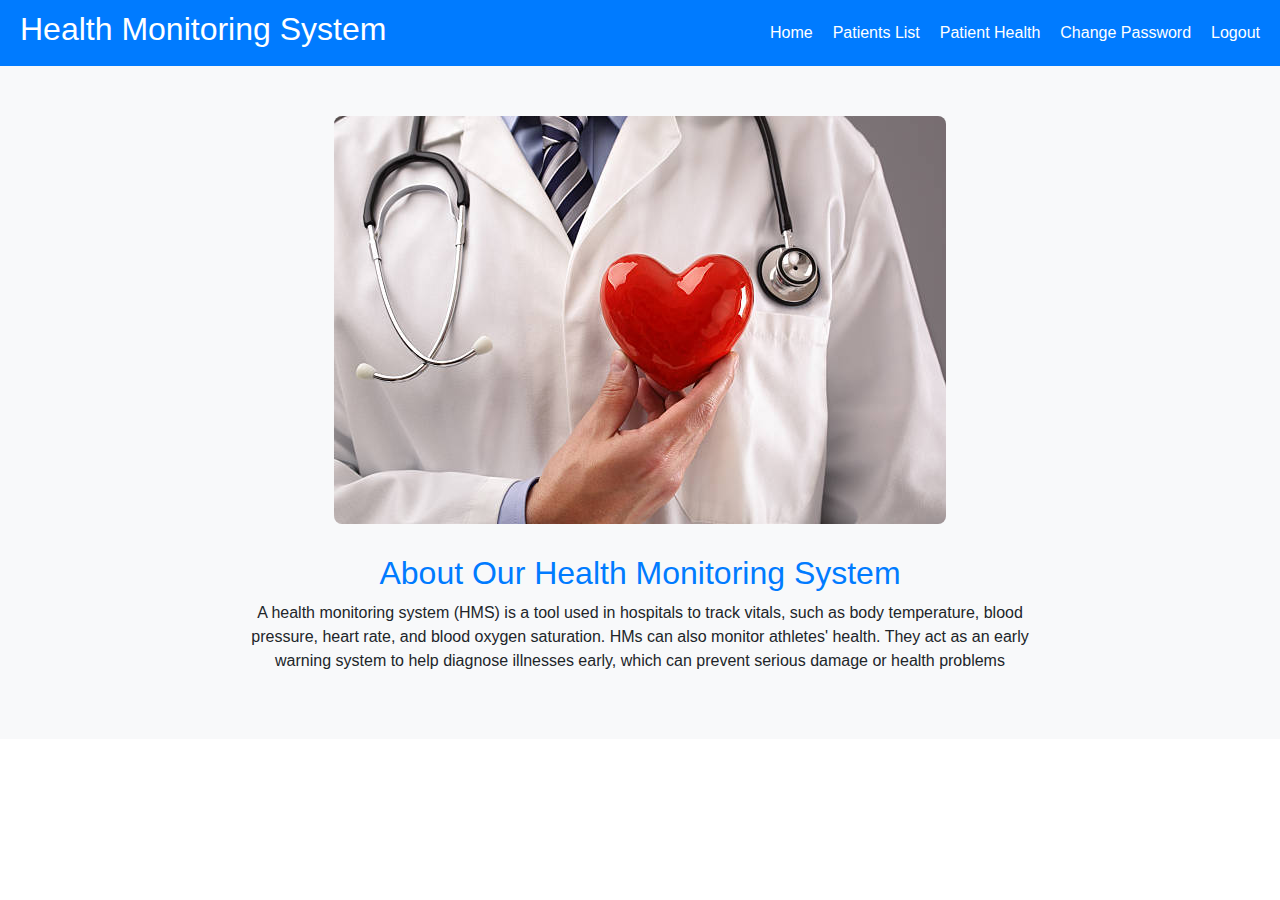
<file: HMS/dkbord.html>
<!DOCTYPE html>
<html lang="en">
<head>
    <meta charset="UTF-8">
    <meta name="viewport" content="width=device-width, initial-scale=1.0">
    <title>Admin HMS Dashboard</title>
    <link href="https://stackpath.bootstrapcdn.com/bootstrap/4.5.2/css/bootstrap.min.css" rel="stylesheet">
    <style>
        /* Header styling */
        header {
            background-color: #007bff; /* Header background color */
            color: white; /* Text color */
            padding: 10px 20px;
            display: flex;
            justify-content: space-between;
            align-items: center;
        }

        /* Header right content */
        .header-right {
            display: flex;
            align-items: center;
        }

        /* Header link styling */
        .header-link {
            color: white;
            text-decoration: none;
            margin-left: 20px;
        }

        .header-link:hover {
            text-decoration: underline;
        }

        /* About Section styling */
        .about-section {
            padding: 50px 0;
            background-color: #f8f9fa; /* Light gray background color */
            text-align: center;
        }

        .about-image img {
            max-width: 100%; /* Set maximum width to 100% */
            height: auto;
            border-radius: 8px;
        }

        .about-description {
            max-width: 800px; /* Max width for the description */
            margin: 0 auto; /* Center align the description */
            margin-top: 30px;
        }

        .about-description h2 {
            color: #007bff; /* Blue heading color */
        }

        /* Popup Form styling */
        #popupContainer {
            display: none;
            position: fixed;
            top: 50%;
            left: 50%;
            transform: translate(-50%, -50%);
            background-color: rgba(0, 0, 0, 0.5); /* Semi-transparent black background */
            padding: 20px;
            border-radius: 10px;
            z-index: 999;
            text-align: center;
        }

        .close-btn {
            position: absolute;
            top: 10px;
            right: 15px;
            color: white;
            cursor: pointer;
        }
		 .header-left img {
            width: 50px;
            height: auto;
            margin-right: 10px;
        }
	
    </style>
</head>
<body>
    <header>
		<div class="header-left">
            
            <h2>Health Monitoring System</h2>
        </div>
        <div class="header-right">
		   <a href="dkbord.html" class="header-link">Home</a>
            <a href="patient_list.html" class="header-link">Patients List</a>
			<a href="health_information.html" class="header-link">Patient Health</a>
            <a href="#" class="header-link" onclick="openPopup()">Change Password</a>
            <a href="index.html" class="header-link">Logout</a>
        </div>
    </header>

    <!-- About Section -->
    <section class="about-section">
        <div class="container">
            <div class="about-image">
                <img src="about.jpg" alt="About Image">
            </div>
            <div class="about-description">
                <h2>About Our Health Monitoring System</h2>
                <p>A health monitoring system (HMS) is a tool used in hospitals to track vitals, such as body temperature, blood pressure, heart rate, and blood oxygen saturation. HMs can also monitor athletes' health. They act as an early warning system to help diagnose illnesses early, which can prevent serious damage or health problems</p></div>
        </div>
    </section>

    <!-- Popup Form -->
    <div id="popupContainer">
        <div class="popup-form">
            <span class="close-btn" onclick="closePopup()">&times;</span>
            <h3>Change Password</h3>
            <form>
                <div class="form-group">
                    <input type="password" class="form-control" placeholder="Enter New Password" required>
                </div>
                <button type="submit" class="btn btn-primary">Submit</button>
            </form>
        </div>
    </div>

    <script>
        function openPopup() {
            document.getElementById('popupContainer').style.display = 'block';
        }

        function closePopup() {
            document.getElementById('popupContainer').style.display = 'none';
        }
    </script>

    <script src="https://code.jquery.com/jquery-3.5.1.slim.min.js"></script>
    <script src="https://stackpath.bootstrapcdn.com/bootstrap/4.5.2/js/bootstrap.min.js"></script>
</body>
</html>
</file>
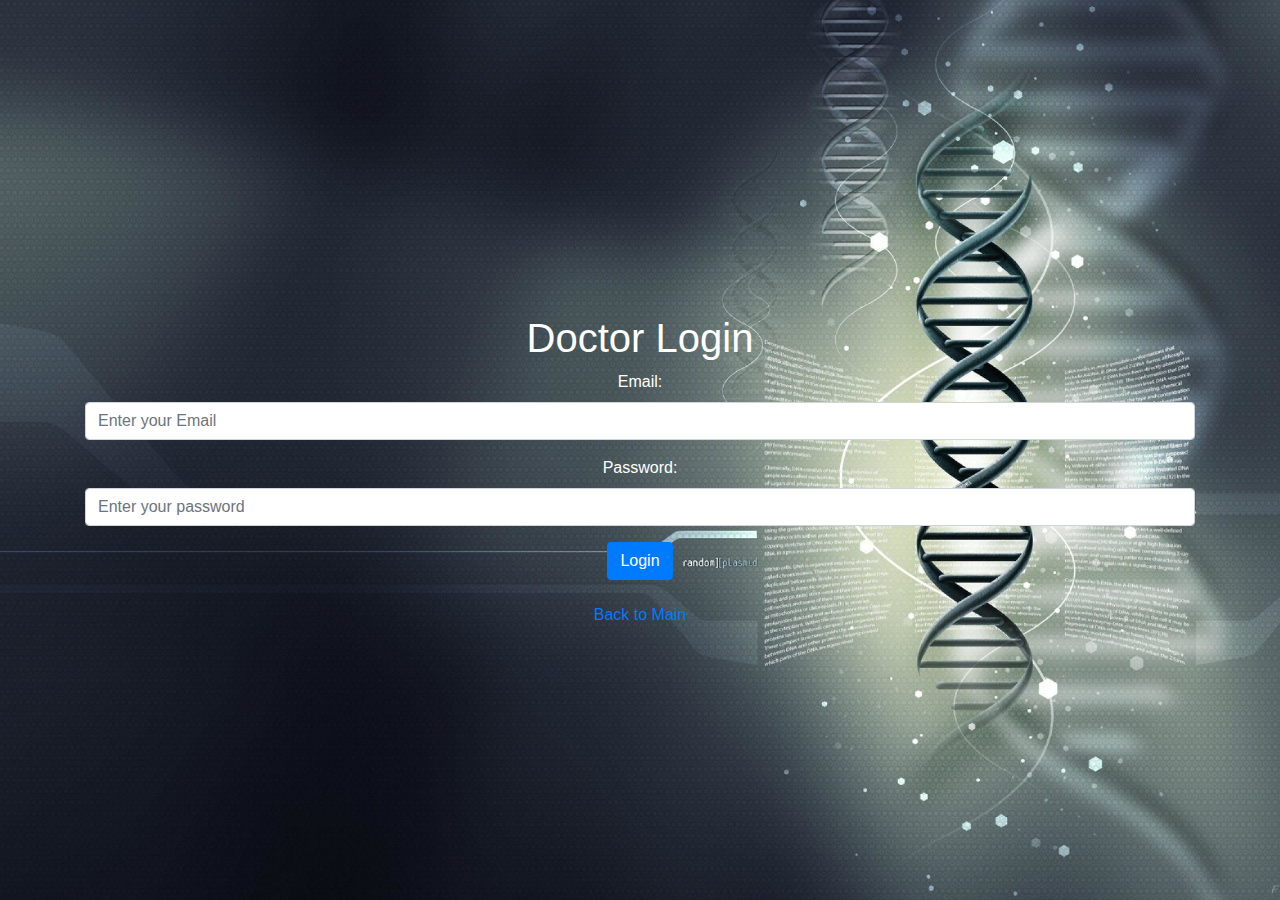
<file: HMS/doctor-login.html>
<!DOCTYPE html>
<html lang="en">
<head>
    <meta charset="UTF-8">
    <meta name="viewport" content="width=device-width, initial-scale=1.0">
    <title>Doctor Login</title>
    <link href="https://stackpath.bootstrapcdn.com/bootstrap/4.5.2/css/bootstrap.min.css" rel="stylesheet">
</head>
<body>
<style>
body {
            background-image: url('background.jpg'); /* Background image URL */
            background-size: cover;
            background-position: center;
            height: 100vh;
            display: flex;
            justify-content: center;
            align-items: center;
            flex-direction: column;
            color: white;
            text-align: center;
        }
</style>
    <div class="container mt-5">
        <h1>Doctor Login</h1>
        <form action="dkbord.html" method="post">
            <div class="form-group">
                <label for="doctorUsername">Email:</label>
                <input type="text" class="form-control" id="doctorUsername" placeholder="Enter your Email">
            </div>
            <div class="form-group">
                <label for="doctorPassword">Password:</label>
                <input type="password" class="form-control" id="doctorPassword" placeholder="Enter your password">
            </div>
            <button type="submit" class="btn btn-primary">Login</button>
        </form>
        <a href="index.html" class="btn btn-link mt-3">Back to Main</a>
    </div>
    <script src="https://code.jquery.com/jquery-3.5.1.slim.min.js"></script>
    <script src="js/script.js"></script>
</body>
</html>
</file>
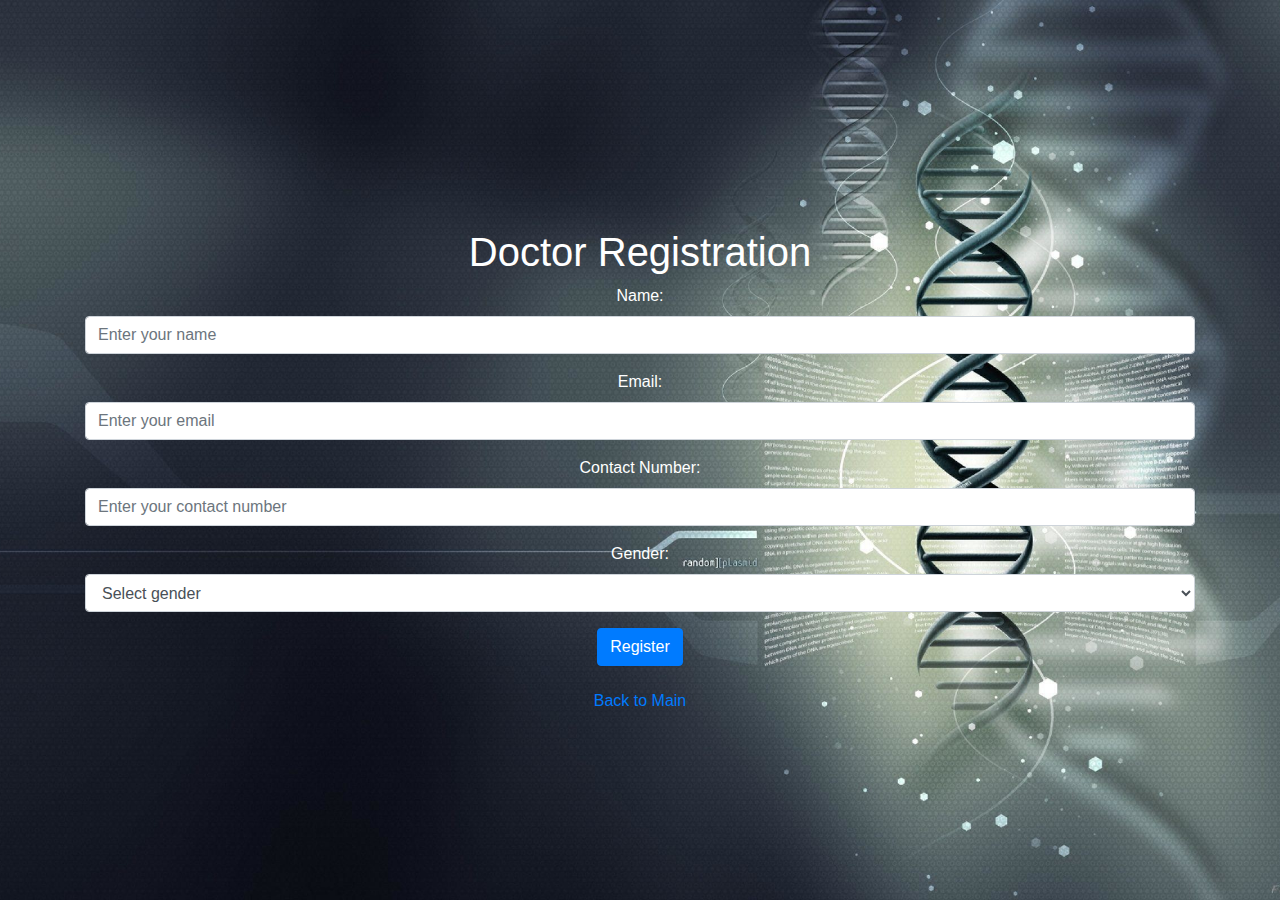
<file: HMS/doctor-registration.html>
<!DOCTYPE html>
<html lang="en">
<head>
    <meta charset="UTF-8">
    <meta name="viewport" content="width=device-width, initial-scale=1.0">
    <title>Doctor Registration</title>
    <link href="https://stackpath.bootstrapcdn.com/bootstrap/4.5.2/css/bootstrap.min.css" rel="stylesheet">
</head>
<style>
body {
            background-image: url('background.jpg'); /* Background image URL */
            background-size: cover;
            background-position: center;
            height: 100vh;
            display: flex;
            justify-content: center;
            align-items: center;
            flex-direction: column;
            color: white;
            text-align: center;
        }
</style>
<body>
    <div class="container mt-5">
        <h1>Doctor Registration</h1>
        <form id="doctorRegistrationForm">
            <div class="form-group">
                <label for="doctorName">Name:</label>
                <input type="text" class="form-control" id="doctorName" placeholder="Enter your name">
            </div>
            <div class="form-group">
                <label for="doctorEmail">Email:</label>
                <input type="email" class="form-control" id="doctorEmail" placeholder="Enter your email">
            </div>
            <div class="form-group">
                <label for="doctorPhone">Contact Number:</label>
                <input type="text" class="form-control" id="doctorPhone" placeholder="Enter your contact number">
            </div>
            <div class="form-group">
                <label for="doctorGender">Gender:</label>
                <select class="form-control" id="doctorGender">
                    <option value="">Select gender</option>
                    <option value="Male">Male</option>
                    <option value="Female">Female</option>
                    <option value="Other">Other</option>
                </select>
            </div>
            <button type="submit" class="btn btn-primary">Register</button>
        </form>
        <a href="index.html" class="btn btn-link mt-3">Back to Main</a>
    </div>
    <script src="https://code.jquery.com/jquery-3.5.1.slim.min.js"></script>
    <script src="js/script.js"></script>
</body>
</html>
</file>
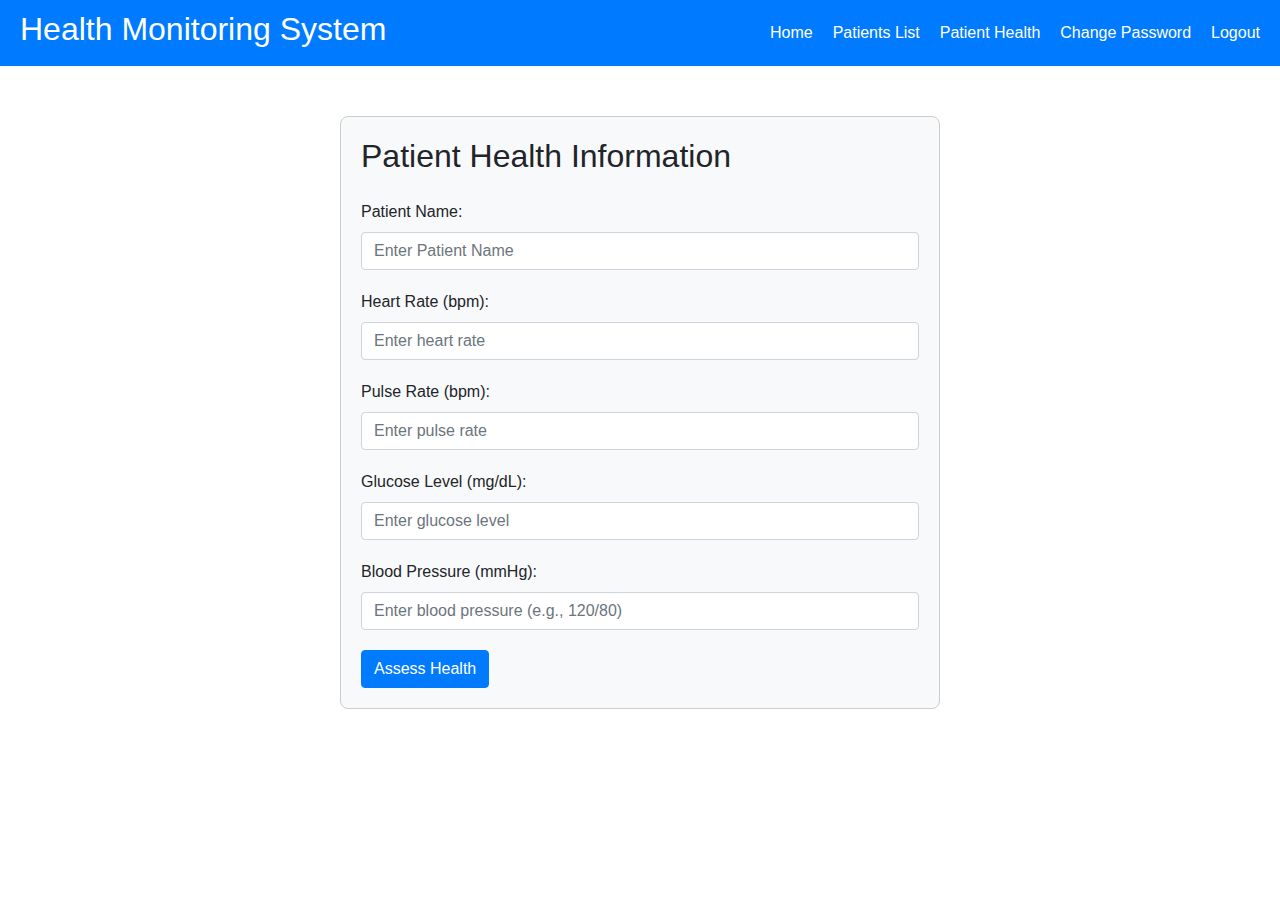
<file: HMS/health_information.html>
<!DOCTYPE html>
<html lang="en">
<head>
    <meta charset="UTF-8">
    <meta name="viewport" content="width=device-width, initial-scale=1.0">
    <title>Patient Health Information</title>
    <link href="https://stackpath.bootstrapcdn.com/bootstrap/4.5.2/css/bootstrap.min.css" rel="stylesheet">
    <style>
	/* Header styling */
        header {
            background-color: #007bff; /* Header background color */
            color: white; /* Text color */
            padding: 10px 20px;
            display: flex;
            justify-content: space-between;
            align-items: center;
        }

        /* Header right content */
        .header-right {
            display: flex;
            align-items: center;
        }

        /* Header link styling */
        .header-link {
            color: white;
            text-decoration: none;
            margin-left: 20px;
        }

        .header-link:hover {
            text-decoration: underline;
        }

        /* Styling for health information container */
        .health-info-container {
            max-width: 600px;
            margin: 50px auto;
            padding: 20px;
            border: 1px solid #ccc;
            border-radius: 8px;
            background-color: #f8f9fa; /* Light gray background color */
        }

        /* Styling for form inputs */
        .form-group {
            margin-bottom: 20px;
        }
		/* Popup Form styling */
        #popupContainer {
            display: none;
            position: fixed;
            top: 50%;
            left: 50%;
            transform: translate(-50%, -50%);
            background-color: rgba(0, 0, 0, 0.5); /* Semi-transparent black background */
            padding: 20px;
            border-radius: 10px;
            z-index: 999;
            text-align: center;
        }

        .close-btn {
            position: absolute;
            top: 10px;
            right: 15px;
            color: white;
            cursor: pointer;
        }
    </style>
</head>
<body>
<header>
		<div class="header-left">
            
            <h2>Health Monitoring System</h2>
        </div>
        <div class="header-right">
		   <a href="dkbord.html" class="header-link">Home</a>
            <a href="patient_list.html" class="header-link">Patients List</a>
            <a href="health_information.html" class="header-link">Patient Health</a>
            <a href="#" class="header-link" onclick="openPopup()">Change Password</a>
            <a href="index.html" class="header-link">Logout</a>
        </div>
    </header>

    <div class="container">
        <div class="health-info-container">
            <h2 class="mb-4">Patient Health Information</h2>
            <form id="healthInfoForm">
                <div class="form-group">
                    <label for="heartRate">Patient Name:</label>
                    <input type="text" class="form-control" id="heartRate" name="heartRate" placeholder="Enter Patient Name" required>
                </div>
				<div class="form-group">
                    <label for="heartRate">Heart Rate (bpm):</label>
                    <input type="number" class="form-control" id="heartRate" name="heartRate" placeholder="Enter heart rate" required>
                </div>
                <div class="form-group">
                    <label for="pulseRate">Pulse Rate (bpm):</label>
                    <input type="number" class="form-control" id="pulseRate" name="pulseRate" placeholder="Enter pulse rate" required>
                </div>
                <div class="form-group">
                    <label for="glucoseLevel">Glucose Level (mg/dL):</label>
                    <input type="number" class="form-control" id="glucoseLevel" name="glucoseLevel" placeholder="Enter glucose level" required>
                </div>
                <div class="form-group">
                    <label for="bloodPressure">Blood Pressure (mmHg):</label>
                    <input type="text" class="form-control" id="bloodPressure" name="bloodPressure" placeholder="Enter blood pressure (e.g., 120/80)" required>
                </div>
                <button type="button" class="btn btn-primary" onclick="assessHealth()">Assess Health</button>
            </form>

            <!-- Health assessment result display -->
            <div id="healthResult" style="display: none; margin-top: 20px;"></div>
        </div>
    </div>
<!-- Popup Form -->
    <div id="popupContainer">
        <div class="popup-form">
            <span class="close-btn" onclick="closePopup()">&times;</span>
            <h3>Change Password</h3>
            <form>
                <div class="form-group">
                    <input type="password" class="form-control" placeholder="Enter New Password" required>
                </div>
                <button type="submit" class="btn btn-primary">Submit</button>
            </form>
        </div>
    </div>

    <script>
        function openPopup() {
            document.getElementById('popupContainer').style.display = 'block';
        }

        function closePopup() {
            document.getElementById('popupContainer').style.display = 'none';
        }
    </script>

    <script>
        function assessHealth() {
            const heartRate = parseFloat(document.getElementById('heartRate').value);
            const pulseRate = parseFloat(document.getElementById('pulseRate').value);
            const glucoseLevel = parseFloat(document.getElementById('glucoseLevel').value);
            const bloodPressure = document.getElementById('bloodPressure').value;

            // Basic health assessment logic (customize as needed)
            let healthMessage = '';

            if (heartRate >= 60 && heartRate <= 100 && pulseRate >= 60 && pulseRate <= 100 && glucoseLevel >= 70 && glucoseLevel <= 140) {
                healthMessage = 'Heart rate, pulse rate, and glucose level are within normal range.';
            } else {
                healthMessage = 'One or more health parameters are outside normal range. Please consult a healthcare professional.';
            }

            // Additional logic for blood pressure assessment (example)
            const bpValues = bloodPressure.split('/');
            const systolic = parseInt(bpValues[0]);
            const diastolic = parseInt(bpValues[1]);

            if (systolic >= 90 && systolic <= 120 && diastolic >= 60 && diastolic <= 80) {
                healthMessage += ' Blood pressure is within normal range.';
            } else {
                healthMessage += ' Blood pressure is outside normal range. Please consult a healthcare professional.';
            }

            // Display health assessment result
            document.getElementById('healthResult').innerHTML = `<p>${healthMessage}</p>`;
            document.getElementById('healthResult').style.display = 'block';
        }
    </script>

    <script src="https://code.jquery.com/jquery-3.5.1.slim.min.js"></script>
    <script src="https://stackpath.bootstrapcdn.com/bootstrap/4.5.2/js/bootstrap.min.js"></script>
</body>
</html>
</file>
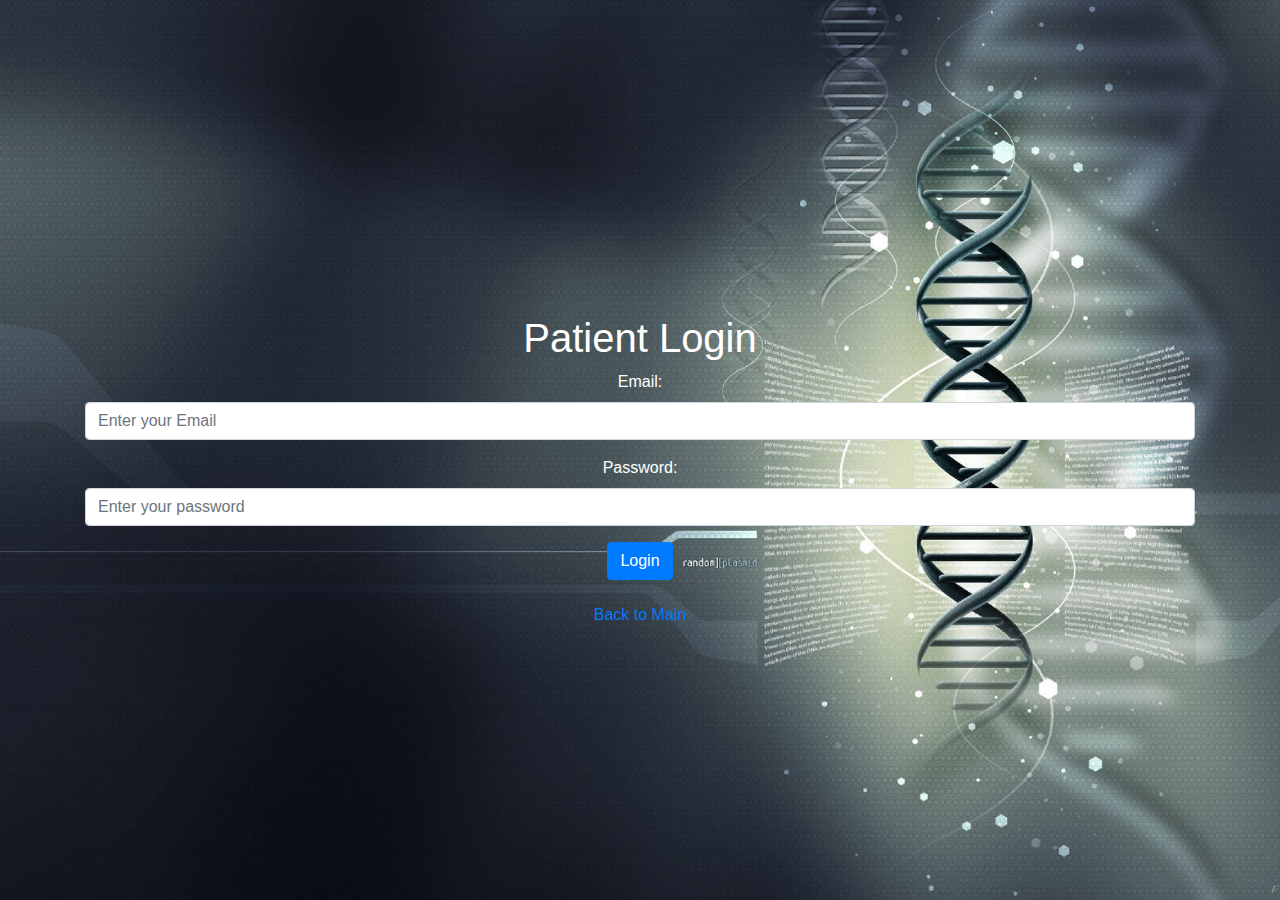
<file: HMS/patient-login.html>
<!DOCTYPE html>
<html lang="en">
<head>
    <meta charset="UTF-8">
    <meta name="viewport" content="width=device-width, initial-scale=1.0">
    <title>Patient Login</title>
    <link href="https://stackpath.bootstrapcdn.com/bootstrap/4.5.2/css/bootstrap.min.css" rel="stylesheet">
</head>
<style>
body {
            background-image: url('background.jpg'); /* Background image URL */
            background-size: cover;
            background-position: center;
            height: 100vh;
            display: flex;
            justify-content: center;
            align-items: center;
            flex-direction: column;
            color: white;
            text-align: center;
        }
</style>
<body>
    <div class="container mt-5">
        <h1>Patient Login</h1>
        <form action="patient_information.html" method="post">
            <div class="form-group">
                <label for="patientUsername">Email:</label>
                <input type="text" class="form-control" id="patientUsername" placeholder="Enter your Email">
            </div>
            <div class="form-group">
                <label for="patientPassword">Password:</label>
                <input type="password" class="form-control" id="patientPassword" placeholder="Enter your password">
            </div>
            <button type="submit" class="btn btn-primary">Login</button>
        </form>
        <a href="index.html" class="btn btn-link mt-3">Back to Main</a>
    </div>
    <script src="https://code.jquery.com/jquery-3.5.1.slim.min.js"></script>
    <script src="js/script.js"></script>
</body>
</html>
</file>
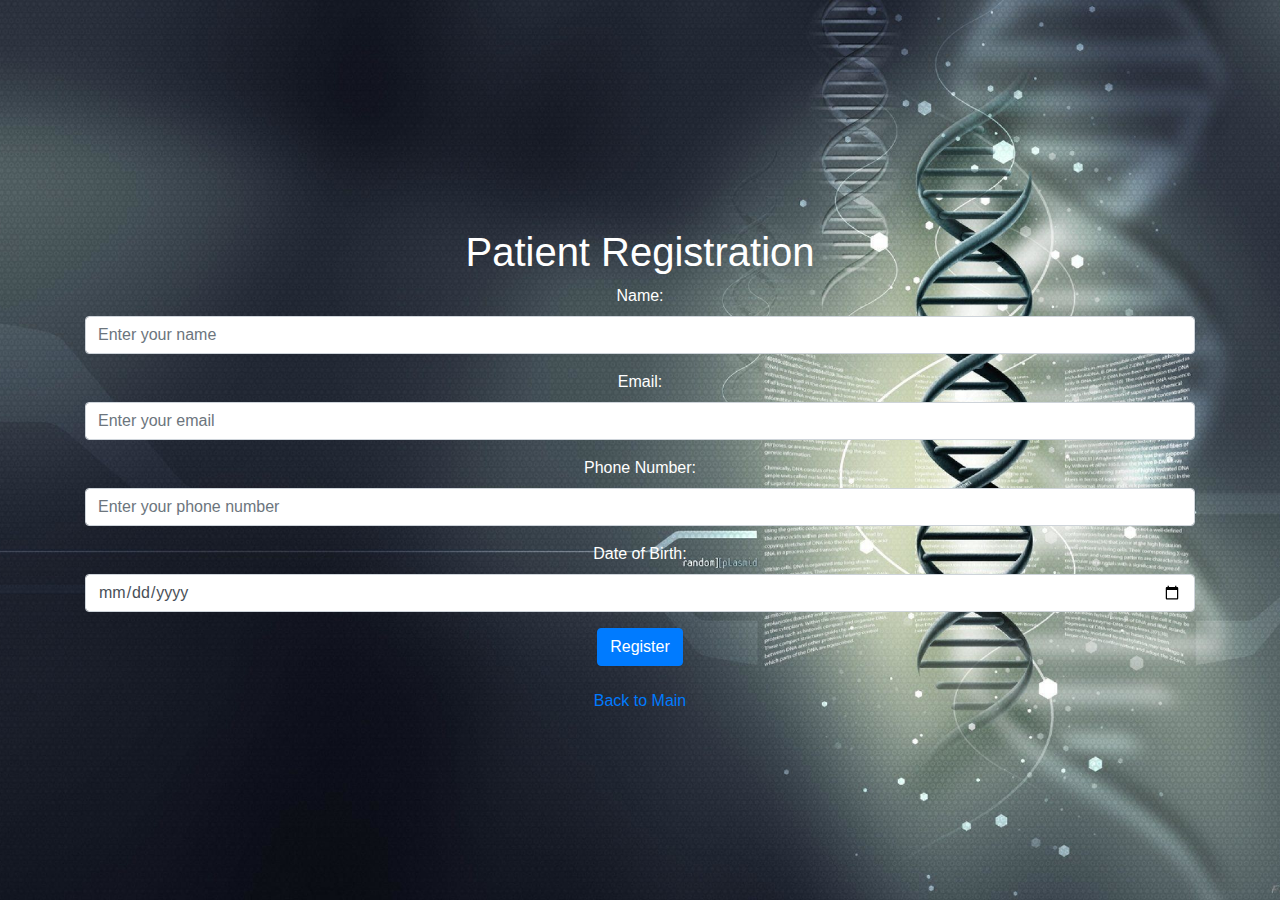
<file: HMS/patient-registration.html>
<!DOCTYPE html>
<html lang="en">
<head>
    <meta charset="UTF-8">
    <meta name="viewport" content="width=device-width, initial-scale=1.0">
    <title>Patient Registration</title>
    <link href="https://stackpath.bootstrapcdn.com/bootstrap/4.5.2/css/bootstrap.min.css" rel="stylesheet">
</head>
<style>
 body {
            background-image: url('background.jpg'); /* Background image URL */
            background-size: cover;
            background-position: center;
            height: 100vh;
            display: flex;
            justify-content: center;
            align-items: center;
            flex-direction: column;
            color: white;
            text-align: center;
        }
</style>
<body>
    <div class="container mt-5">
        <h1>Patient Registration</h1>
        <form id="patientRegistrationForm">
            <div class="form-group">
                <label for="patientName">Name:</label>
                <input type="text" class="form-control" id="patientName" placeholder="Enter your name">
            </div>
            <div class="form-group">
                <label for="patientEmail">Email:</label>
                <input type="email" class="form-control" id="patientEmail" placeholder="Enter your email">
            </div>
            <div class="form-group">
                <label for="patientPhone">Phone Number:</label>
                <input type="text" class="form-control" id="patientPhone" placeholder="Enter your phone number">
            </div>
            <div class="form-group">
                <label for="patientDOB">Date of Birth:</label>
                <input type="date" class="form-control" id="patientDOB">
            </div>
            <button type="submit" class="btn btn-primary">Register</button>
        </form>
        <a href="index.html" class="btn btn-link mt-3">Back to Main</a>
    </div>
    <script src="https://code.jquery.com/jquery-3.5.1.slim.min.js"></script>
    <script src="js/script.js"></script>
</body>
</html>
</file>
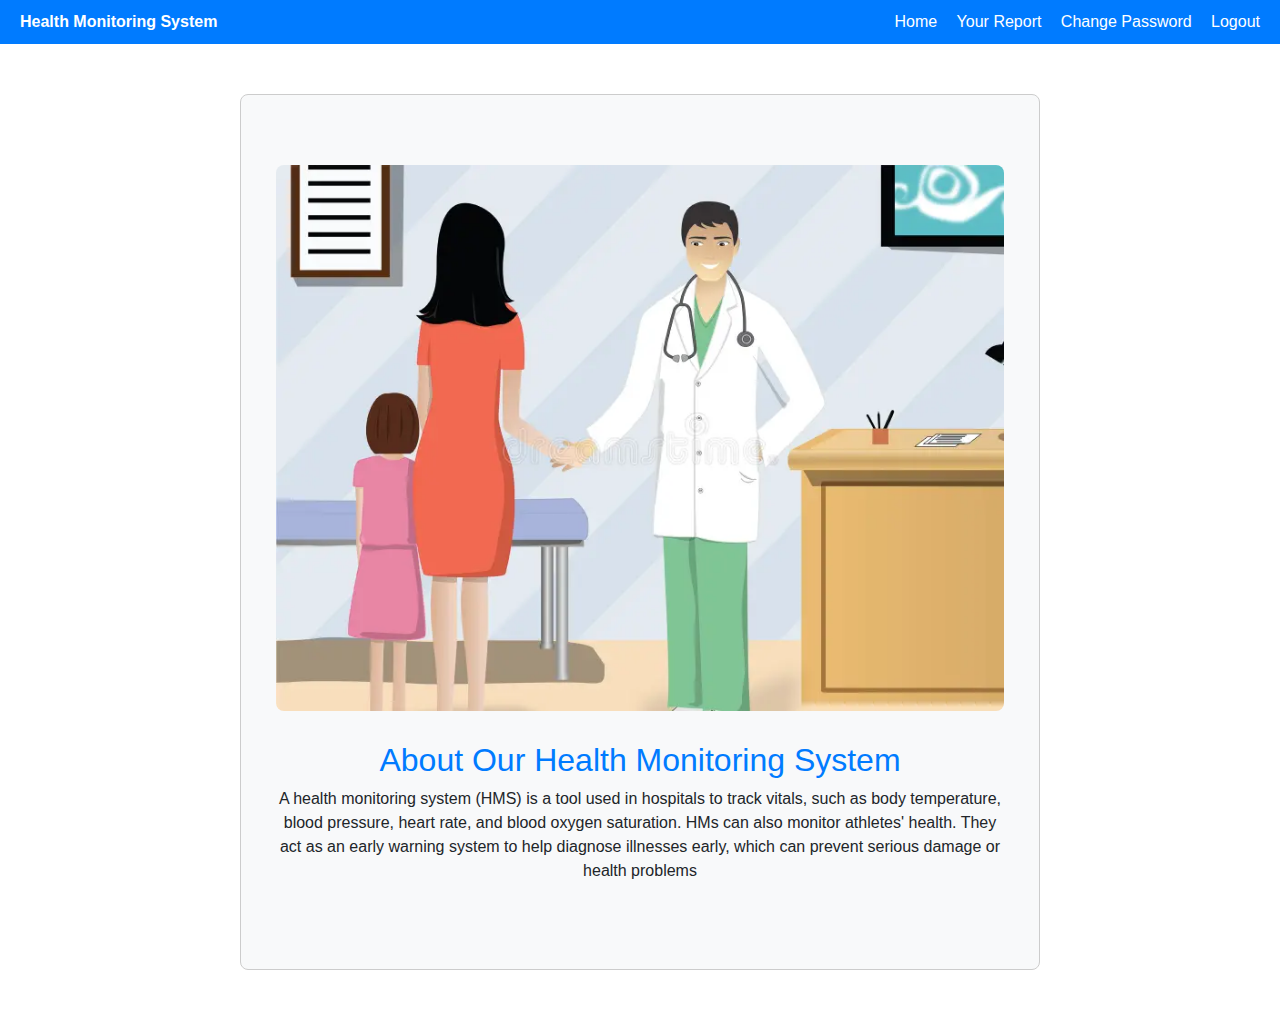
<file: HMS/patient_information.html>
<!DOCTYPE html>
<html lang="en">
<head>
    <meta charset="UTF-8">
    <meta name="viewport" content="width=device-width, initial-scale=1.0">
    <title>Patient Information</title>
    <link href="https://stackpath.bootstrapcdn.com/bootstrap/4.5.2/css/bootstrap.min.css" rel="stylesheet">
    <style>
        /* Styling for header */
        .header {
            display: flex;
            justify-content: space-between;
            align-items: center;
            padding: 10px 20px;
            background-color: #007bff; /* Blue header background color */
            color: #fff; /* White text color */
        }

        /* Styling for navigation links */
        .header-links a {
            color: #fff;
            text-decoration: none;
            margin-left: 15px;
        }

        /* Styling for patient information container */
        .patient-info-container {
            display: none; /* Hide patient info container by default */
            max-width: 800px;
            margin: 50px auto;
            padding: 20px;
            border: 1px solid #ccc;
            border-radius: 8px;
            background-color: #f8f9fa; /* Light gray background color */
        }

        /* Styling for information items */
        .info-item {
            margin-bottom: 10px;
        }

        /* Styling for hello container */
        .hello-container {
            display: block; /* Hide hello container by default */
            max-width: 800px;
            margin: 50px auto;
            padding: 20px;
            border: 1px solid #ccc;
            border-radius: 8px;
            background-color: #f8f9fa; /* Light gray background color */
        }
		
        /* About Section styling */
        .about-section {
            padding: 50px 0;
            background-color: #f8f9fa; /* Light gray background color */
            text-align: center;
        }

        .about-image img {
            max-width: 100%; /* Set maximum width to 100% */
            height: auto;
            border-radius: 8px;
        }

        .about-description {
            max-width: 800px; /* Max width for the description */
            margin: 0 auto; /* Center align the description */
            margin-top: 30px;
        }

        .about-description h2 {
            color: #007bff; /* Blue heading color */
        }
    </style>
</head>
<body>
    <!-- Header with navigation links -->
    <div class="header">
        <div>
            <span><strong>Health Monitoring System</strong></span>
        </div>
        <div class="header-links">
            <a href="#" id="homeLink">Home</a>
            <a href="#" id="viewReportBtn">Your Report</a>
            <a href="#" id="changePasswordBtn">Change Password</a>
            <a href="index.html">Logout</a>
        </div>
    </div>

    <div class="container">
        <!-- Patient Information Container -->
        <div class="patient-info-container">
            <h2 class="mb-4">Your Health Report</h2>
            <div class="info-item">
                <strong>Your Name:</strong> <span id="patientName"></span>
            </div>
            <div class="info-item">
                <strong>Your Heart Rate (bpm):</strong> <span id="heartRate"></span>
            </div>
            <div class="info-item">
                <strong>Your Pulse Rate (bpm):</strong> <span id="pulseRate"></span>
            </div>
            <div class="info-item">
                <strong>Your Glucose Level (mg/dL):</strong> <span id="glucoseLevel"></span>
            </div>
            <div class="info-item">
                <strong>Your Blood Pressure (mmHg):</strong> <span id="bloodPressure"></span>
            </div>
            <div class="info-item">
                <strong>Your Report Release Date:</strong> <span id="reportDate"></span>
            </div>
        </div>

        <!-- Hello Container (Default Hidden) -->
        <div class="hello-container">
        <section class="about-section">
        <div class="container">
            <div class="about-image">
                <img src="patient.webp" alt="About Image">
            </div>
            <div class="about-description">
                <h2>About Our Health Monitoring System</h2>
                <p>A health monitoring system (HMS) is a tool used in hospitals to track vitals, such as body temperature, blood pressure, heart rate, and blood oxygen saturation. HMs can also monitor athletes' health. They act as an early warning system to help diagnose illnesses early, which can prevent serious damage or health problems</p></div>
        </div>
    </section>
    </div>

    <!-- Change Password Modal -->
    <div class="modal fade" id="changePasswordModal" tabindex="-1" role="dialog" aria-labelledby="changePasswordModalLabel" aria-hidden="true">
        <div class="modal-dialog" role="document">
            <div class="modal-content">
                <div class="modal-header">
                    <h5 class="modal-title" id="changePasswordModalLabel">Change Password</h5>
                    <button type="button" class="close" data-dismiss="modal" aria-label="Close">
                        <span aria-hidden="true">&times;</span>
                    </button>
                </div>
                <div class="modal-body">
                    <div class="form-group">
                        <label for="newPassword">New Password:</label>
                        <input type="password" class="form-control" id="newPassword" placeholder="Enter new password">
                    </div>
                    <!-- Add more password change inputs if needed -->
                </div>
                <div class="modal-footer">
                    <button type="button" class="btn btn-primary">Save Changes</button>
                    <button type="button" class="btn btn-secondary" data-dismiss="modal">Close</button>
                </div>
            </div>
        </div>
    </div>

    <script src="https://code.jquery.com/jquery-3.5.1.slim.min.js"></script>
    <script src="https://stackpath.bootstrapcdn.com/bootstrap/4.5.2/js/bootstrap.bundle.min.js"></script>
    <script>
        // Simulated patient data (replace with actual data from backend)
        const patientData = {
            name: "John Doe",
            heartRate: 72,
            pulseRate: 80,
            glucoseLevel: 110,
            bloodPressure: "120/80",
            reportDate: "2024-04-20"
        };

        // Function to display patient information
        function displayPatientInfo() {
            document.getElementById('patientName').textContent = patientData.name;
            document.getElementById('heartRate').textContent = patientData.heartRate;
            document.getElementById('pulseRate').textContent = patientData.pulseRate;
            document.getElementById('glucoseLevel').textContent = patientData.glucoseLevel;
            document.getElementById('bloodPressure').textContent = patientData.bloodPressure;
            document.getElementById('reportDate').textContent = patientData.reportDate;
        }

        // Call function to display patient information when page loads
        displayPatientInfo();

        // Event listener for Your Report button click
        document.getElementById('viewReportBtn').addEventListener('click', function() {
            // Display patient information container when Your Report button is clicked
            document.querySelector('.patient-info-container').style.display = 'block';
            // Hide hello container when Your Report button is clicked
            document.querySelector('.hello-container').style.display = 'none';
        });

        // Event listener for Home link click
        document.getElementById('homeLink').addEventListener('click', function() {
            // Hide patient information container when Home link is clicked
            document.querySelector('.patient-info-container').style.display = 'none';
            // Display hello container when Home link is clicked
            document.querySelector('.hello-container').style.display = 'block';
        });

        // Event listener for Change Password button click
        document.getElementById('changePasswordBtn').addEventListener('click', function() {
            // Show change password modal
            $('#changePasswordModal').modal('show');
        });
    </script>
</body>
</html>
</file>
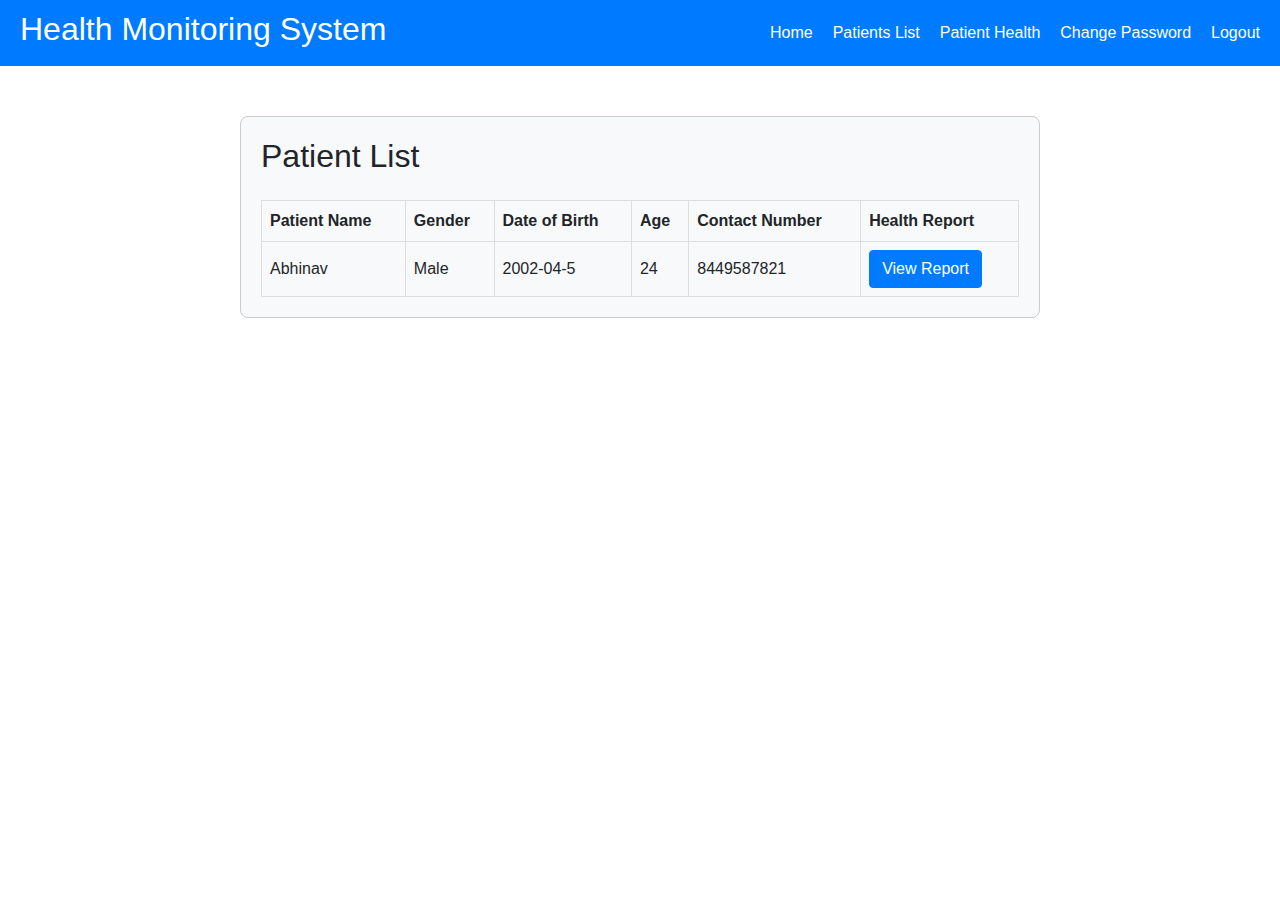
<file: HMS/patient_list.html>
<!DOCTYPE html>
<html lang="en">
<head>
    <meta charset="UTF-8">
    <meta name="viewport" content="width=device-width, initial-scale=1.0">
    <title>Patient List</title>
    <link href="https://stackpath.bootstrapcdn.com/bootstrap/4.5.2/css/bootstrap.min.css" rel="stylesheet">
    <style>
        /* Styling for patient list container */
        .patient-list-container {
            max-width: 800px;
            margin: 50px auto;
            padding: 20px;
            border: 1px solid #ccc;
            border-radius: 8px;
            background-color: #f8f9fa; /* Light gray background color */
        }

        /* Styling for table */
        table {
            width: 100%;
            border-collapse: collapse;
        }

        table, th, td {
            border: 1px solid #ddd;
            padding: 8px;
            text-align: left;
        }
		/* Header styling */
        header {
            background-color: #007bff; /* Header background color */
            color: white; /* Text color */
            padding: 10px 20px;
            display: flex;
            justify-content: space-between;
            align-items: center;
        }

        /* Header right content */
        .header-right {
            display: flex;
            align-items: center;
        }

        /* Header link styling */
        .header-link {
            color: white;
            text-decoration: none;
            margin-left: 20px;
        }

        .header-link:hover {
            text-decoration: underline;
        }

	/* Popup Form styling */
        #popupContainer {
            display: none;
            position: fixed;
            top: 50%;
            left: 50%;
            transform: translate(-50%, -50%);
            background-color: rgba(0, 0, 0, 0.5); /* Semi-transparent black background */
            padding: 20px;
            border-radius: 10px;
            z-index: 999;
            text-align: center;
        }

        .close-btn {
            position: absolute;
            top: 10px;
            right: 15px;
            color: white;
            cursor: pointer;
        }
    </style>
</head>
<body>
<header>
		<div class="header-left">
            
            <h2>Health Monitoring System</h2>
        </div>
        <div class="header-right">
		   <a href="dkbord.html" class="header-link">Home</a>
            <a href="patient_list.html" class="header-link">Patients List</a>
			<a href="health_information.html" class="header-link">Patient Health</a>
            <a href="#" class="header-link" onclick="openPopup()">Change Password</a>
            <a href="index.html" class="header-link">Logout</a>
        </div>
    </header>

    <div class="container">
        <div class="patient-list-container">
            <h2 class="mb-4">Patient List</h2>
            <table>
                <thead>
                    <tr>
					<th>Patient Name</th>
                        <th>Gender</th>
                        <th>Date of Birth</th>
                        <th>Age</th>
                        <th>Contact Number</th>
                        <th>Health Report</th>
						
                       
                    </tr>
                </thead>
                <tbody>
                    <!-- Sample patient data (replace with actual patient data from backend) -->
                    <tr>
                        <td>Abhinav</td>
                        <td>Male</td>
                        <td>2002-04-5</td>
                        <td>24</td>
                        <td>8449587821</td>
                        
                        <td>
                            <button type="button" class="btn btn-primary" onclick="viewReport('John Doe', 72, 80, 110, '120/80', '2024-04-15')">View Report</button>
                        </td>
                    </tr>
                    <!-- Add more rows for other patients -->
                </tbody>
            </table>
        </div>
    </div>

    <!-- Bootstrap Modal for displaying patient report -->
    <div class="modal fade" id="reportModal" tabindex="-1" role="dialog" aria-labelledby="reportModalLabel" aria-hidden="true">
        <div class="modal-dialog" role="document">
            <div class="modal-content">
                <div class="modal-header">
                    <h5 class="modal-title" id="reportModalLabel">Patient Health Report</h5>
                    <button type="button" class="close" data-dismiss="modal" aria-label="Close">
                        <span aria-hidden="true">&times;</span>
                    </button>
                </div>
                <div class="modal-body" id="reportModalBody">
                    <!-- Content will be dynamically populated here -->
                </div>
                <div class="modal-footer">
                    <button type="button" class="btn btn-secondary" data-dismiss="modal">Close</button>
                </div>
            </div>
        </div>
    </div>

<!-- Popup Form -->
    <div id="popupContainer">
        <div class="popup-form">
            <span class="close-btn" onclick="closePopup()">&times;</span>
            <h3>Change Password</h3>
            <form>
                <div class="form-group">
                    <input type="password" class="form-control" placeholder="Enter New Password" required>
                </div>
                <button type="submit" class="btn btn-primary">Submit</button>
            </form>
        </div>
    </div>

    <script>
        function openPopup() {
            document.getElementById('popupContainer').style.display = 'block';
        }

        function closePopup() {
            document.getElementById('popupContainer').style.display = 'none';
        }
    </script>


    <script src="https://code.jquery.com/jquery-3.5.1.slim.min.js"></script>
    <script src="https://stackpath.bootstrapcdn.com/bootstrap/4.5.2/js/bootstrap.bundle.min.js"></script>
    <script>
        function viewReport(patientName, heartRate, pulseRate, glucoseLevel, bloodPressure, date) {
            // Prepare the report content
            const reportContent = `
                <p><strong>Patient Name:</strong> ${patientName}</p>
                <p><strong>Heart Rate (bpm):</strong> ${heartRate}</p>
                <p><strong>Pulse Rate (bpm):</strong> ${pulseRate}</p>
                <p><strong>Glucose Level (mg/dL):</strong> ${glucoseLevel}</p>
                <p><strong>Blood Pressure (mmHg):</strong> ${bloodPressure}</p>
                <p><strong>Date:</strong> ${date}</p>
            `;

            // Set the modal body content
            document.getElementById('reportModalBody').innerHTML = reportContent;

            // Show the modal
            $('#reportModal').modal('show');
        }
    </script>
</body>
</html>
</file>
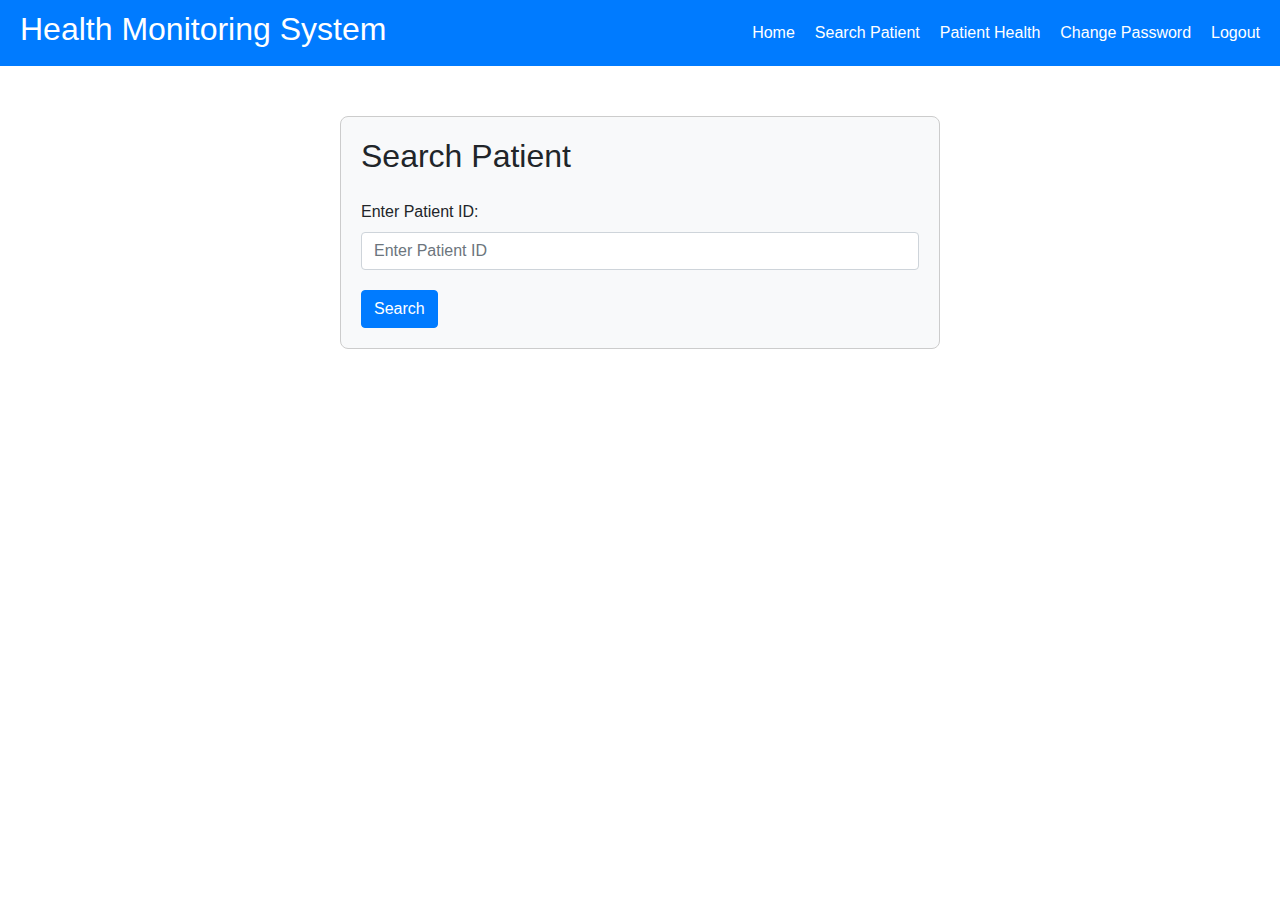
<file: HMS/search_patient.html>
<!DOCTYPE html>
<html lang="en">
<head>
    <meta charset="UTF-8">
    <meta name="viewport" content="width=device-width, initial-scale=1.0">
    <title>Search Patient</title>
    <link href="https://stackpath.bootstrapcdn.com/bootstrap/4.5.2/css/bootstrap.min.css" rel="stylesheet">
    <style>
        /* Styling for search container */
        .search-container {
            max-width: 600px;
            margin: 50px auto;
            padding: 20px;
            border: 1px solid #ccc;
            border-radius: 8px;
            background-color: #f8f9fa; /* Light gray background color */
        }

        /* Styling for form inputs */
        .form-group {
            margin-bottom: 20px;
        }
		 /* Header styling */
        header {
            background-color: #007bff; /* Header background color */
            color: white; /* Text color */
            padding: 10px 20px;
            display: flex;
            justify-content: space-between;
            align-items: center;
        }

        /* Header right content */
        .header-right {
            display: flex;
            align-items: center;
        }

        /* Header link styling */
        .header-link {
            color: white;
            text-decoration: none;
            margin-left: 20px;
        }

        .header-link:hover {
            text-decoration: underline;
        }

		 .header-left img {
            width: 50px;
            height: auto;
            margin-right: 10px;
        }
		/* Styling for table */
        table {
            width: 100%;
            border-collapse: collapse;
            margin-top: 20px;
        }

        table, th, td {
            border: 1px solid #ddd;
            padding: 10px;
            text-align: left;
        }
		/* Popup Form styling */
        #popupContainer {
            display: none;
            position: fixed;
            top: 50%;
            left: 50%;
            transform: translate(-50%, -50%);
            background-color: rgba(0, 0, 0, 0.5); /* Semi-transparent black background */
            padding: 20px;
            border-radius: 10px;
            z-index: 999;
            text-align: center;
        }

        .close-btn {
            position: absolute;
            top: 10px;
            right: 15px;
            color: white;
            cursor: pointer;
        }
    </style>
</head>
<body>
<header>
		<div class="header-left">
            
            <h2>Health Monitoring System</h2>
        </div>
        <div class="header-right">
            <a href="dkbord.html" class="header-link">Home</a>
            <a href="search_patient.html" class="header-link">Search Patient</a>
			<a href="health_information.html" class="header-link">Patient Health</a>
            <a href="#" class="header-link" onclick="openPopup()">Change Password</a>
            <a href="index.html" class="header-link">Logout</a>
        </div>
    </header>

    <div class="container">
        <div class="search-container">
            <h2 class="mb-4">Search Patient</h2>
            <form id="searchForm" onsubmit="searchPatient(); return false;">
                <div class="form-group">
                    <label for="patientId">Enter Patient ID:</label>
                    <input type="text" class="form-control" id="patientId" name="patientId" placeholder="Enter Patient ID" required>
                </div>
                <button type="submit" class="btn btn-primary">Search</button>
            </form>

            <!-- Patient Data Table (Initially hidden) -->
            <div id="patientData" style="display: none;">
                <h3 class="mt-4">Patient Data</h3>
                <table id="patientTable">
                    <thead>
                        <tr>
                            <th>Patient Name</th>
                            <th>Gender</th>
                            <th>Date of Birth</th>
                            <th>Age</th>
                            <th>Contact Number</th>
                            <th>Action</th>
                        </tr>
                    </thead>
                    <tbody id="patientTableBody"></tbody>
                </table>
            </div>
        </div>
    </div>
<!-- Popup Form -->
    <div id="popupContainer">
        <div class="popup-form">
            <span class="close-btn" onclick="closePopup()">&times;</span>
            <h3>Change Password</h3>
            <form>
                <div class="form-group">
                    <input type="password" class="form-control" placeholder="Enter New Password" required>
                </div>
                <button type="submit" class="btn btn-primary">Submit</button>
            </form>
        </div>
    </div>

    <script>
        function openPopup() {
            document.getElementById('popupContainer').style.display = 'block';
        }

        function closePopup() {
            document.getElementById('popupContainer').style.display = 'none';
        }
    </script>

    <script>
        let patientData = []; // Array to store patient data

        function searchPatient() {
            const patientId = document.getElementById('patientId').value;
            
            // Simulated patient data for demo purposes
            if (patientId === '77') {
                patientData = [
                    {
                        patientName: 'John Doe',
                        gender: 'Male',
                        dob: '1990-05-15',
                        age: 32,
                        contactNo: '1234567890'
                    },
                    {
                        patientName: 'Jane Smith',
                        gender: 'Female',
                        dob: '1985-10-25',
                        age: 37,
                        contactNo: '9876543210'
                    }
                    // Add more patient objects as needed
                ];

                // Display patient data in table
                displayPatientData();
            } else {
                alert('Patient ID not found.');
            }
        }

        function displayPatientData() {
            const tableBody = document.getElementById('patientTableBody');
            tableBody.innerHTML = ''; // Clear existing table rows

            // Populate table with patient data
            patientData.forEach(patient => {
                const { patientName, gender, dob, age, contactNo } = patient;
                const newRow = `
                    <tr>
                        <td>${patientName}</td>
                        <td>${gender}</td>
                        <td>${dob}</td>
                        <td>${age}</td>
                        <td>${contactNo}</td>
                        <td>
                            <button onclick="editPatient('${patientName}')" class="btn btn-primary">Edit</button>
                            <button onclick="deletePatient('${patientName}')" class="btn btn-danger">Delete</button>
                        </td>
                    </tr>
                `;
                tableBody.innerHTML += newRow;
            });

            // Show patient data table
            document.getElementById('patientData').style.display = 'block';
        }

        function editPatient(patientName) {
            alert(`Editing patient: ${patientName}`);
            // Implement edit functionality here
        }

        function deletePatient(patientName) {
            alert(`Deleting patient: ${patientName}`);
            // Implement delete functionality here
        }
    </script>

    <script src="https://code.jquery.com/jquery-3.5.1.slim.min.js"></script>
    <script src="https://stackpath.bootstrapcdn.com/bootstrap/4.5.2/js/bootstrap.min.js"></script>
</body>
</html>
</file>
